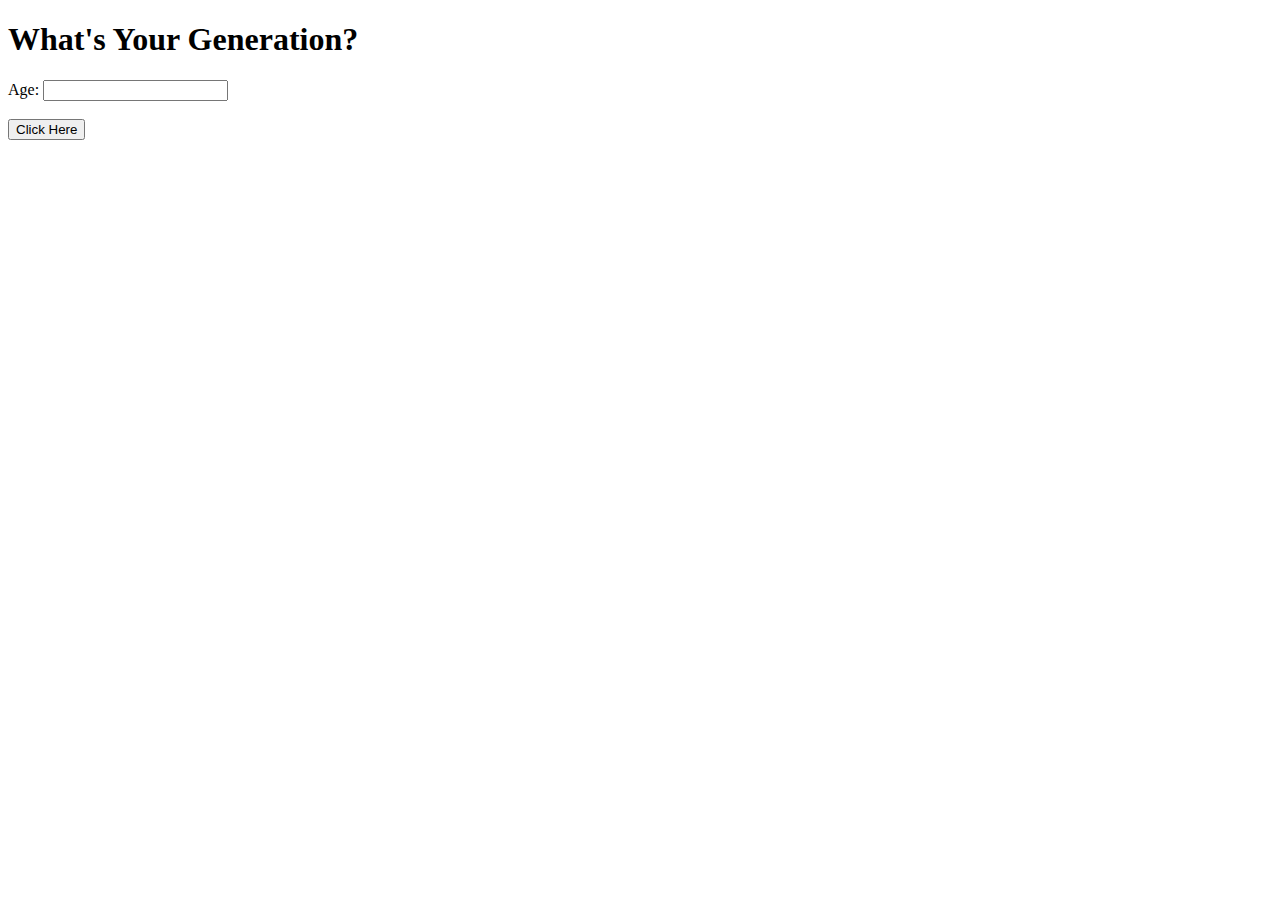
<file: index.html>
<!DOCTYPE html>
	<html lang="en">
		<head>
			<meta charset="utf-8">
			<meta name="viewport" content="width=device-width, initial-scale=1.0">
	
			<title>Sample Webpage</title>
		</head>
	
		<body>
			<h1>What's Your Generation?</h1>
			
			
			<label>Age:</label>
			<input type="text" id="age" name="text-sample"><br><br>
			<button id="btn" onclick="condition()">Click Here</button>
			<p id="para"></p>
			<script>

				
				function inputText() {
					/*Inputting*/
					var celebrity = document.getElementById("celebrity").value;
					var baranggay = document.getElementById("baranggay").value;
					var houseItem = document.getElementById("house-item").value;
					
					document.getElementById("paragraph-one").innerHTML = "There once was a warrior named " + celebrity;
					document.getElementById("paragraph-two").innerHTML = "He lived in the kingdom of " + baranggay;
					document.getElementById("paragraph-three").innerHTML = "Wielding his powerful " + houseItem;
				}
			
				function condition() {
					var age = document.getElementById("age").value;
					var birthYear = 2023 - age;
					
					if (birthYear >= 1928 && birthYear <= 1945) {
						document.getElementById("para").innerHTML = "Silent Generation";
					} else if (birthYear >= 1946 && birthYear <= 1964) {
						document.getElementById("para").innerHTML = "Baby Boomer";
					} else if (birthYear >= 1965 && birthYear <= 1980) {
						document.getElementById("para").innerHTML = "Generation X";
					} else if (birthYear >= 1981 && birthYear <= 1996) {
						document.getElementById("para").innerHTML = "Millenial";
					} else if (birthYear >= 1997 && birthYear <= 2012) {
						document.getElementById("para").innerHTML = "Generation Z";
					} else if (birthYear >= 2013 && birthYear <= 2025) {
						document.getElementById("para").innerHTML = "Alpha Generation";
					}
					
					
					
					
				}
			
			</script>
			
			
			
		</body>
		
	</html>
</file>
